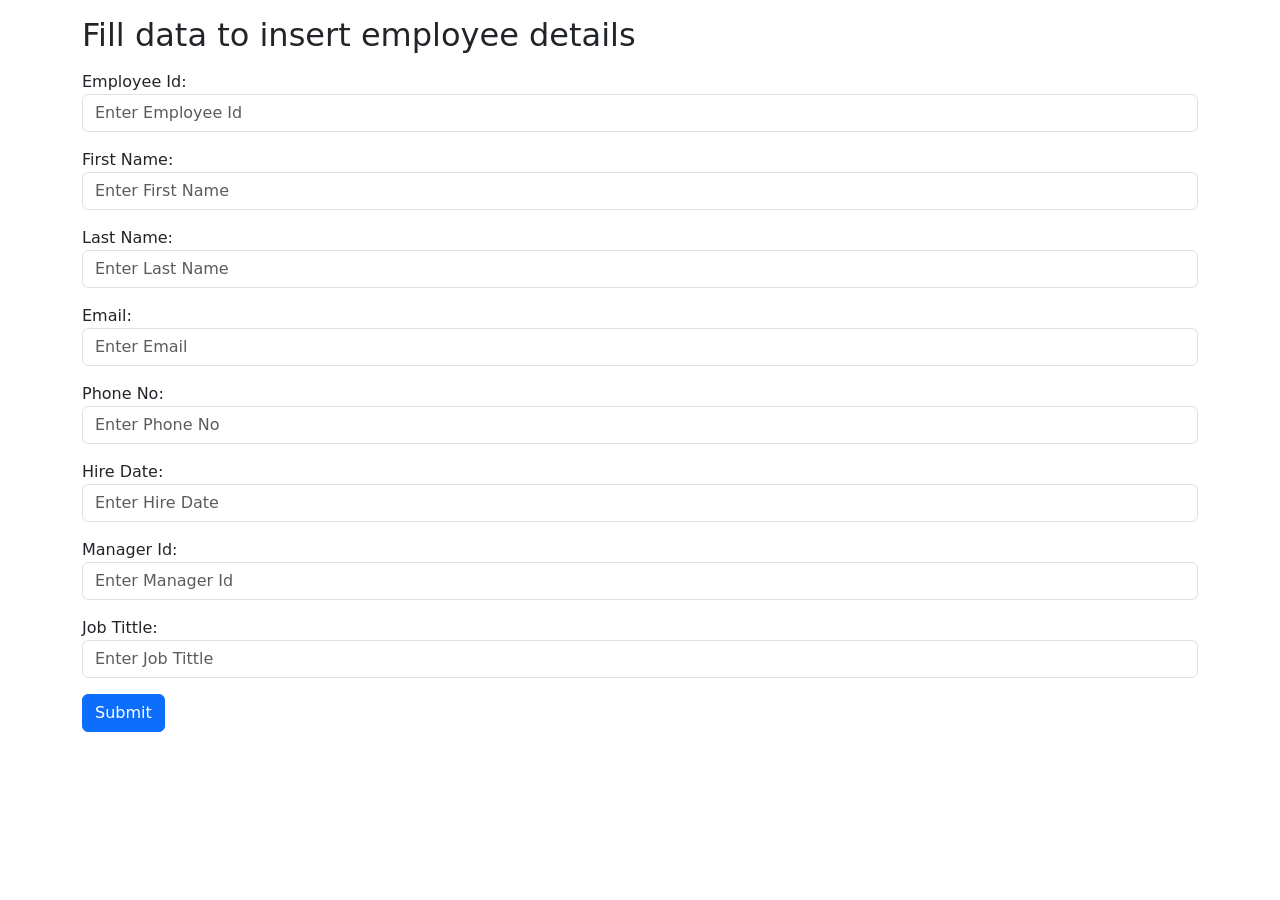
<file: templates/insert.html>
<!DOCTYPE html>
<html lang="en">
<head>
  <title>Insert data</title>
  <meta charset="utf-8">
  <meta name="viewport" content="width=device-width, initial-scale=1">
  <link href="https://cdn.jsdelivr.net/npm/bootstrap@5.1.3/dist/css/bootstrap.min.css" rel="stylesheet">
  <script src="https://cdn.jsdelivr.net/npm/bootstrap@5.1.3/dist/js/bootstrap.bundle.min.js"></script>
</head>
<body>

<div class="container mt-3">
  <h2>Fill data to insert employee details</h2>
  <form action="insert">
  	<div class="mb-3 mt-3">
      <label for="Employee Id">Employee Id:</label>
      <input type="Employee Id" class="form-control" id="Employee Id" placeholder="Enter Employee Id" name="Employee Id">
    </div>
	<div class="mb-3 mt-3">
      <label for="First Name">First Name:</label>
      <input type="First Name" class="form-control" id="First Name" placeholder="Enter First Name" name="First Name">
    </div>
	<div class="mb-3 mt-3">
      <label for="Last Name">Last Name:</label>
      <input type="Last Name" class="form-control" id="Last Name" placeholder="Enter Last Name" name="Last Name">
    </div>
	<div class="mb-3 mt-3">
      <label for="Email">Email:</label>
      <input type="Email" class="form-control" id="Email" placeholder="Enter Email" name="Email">
    </div>
	<div class="mb-3 mt-3">
      <label for="Phone No">Phone No:</label>
      <input type="Phone No" class="form-control" id="Phone No" placeholder="Enter Phone No" name="Phone No">
    </div>
	<div class="mb-3 mt-3">
      <label for="Hire Date">Hire Date:</label>
      <input type="Hire Date" class="form-control" id="Hire Date" placeholder="Enter Hire Date" name="Hire Date">
    </div>
    <div class="mb-3 mt-3">
      <label for="Manager Id">Manager Id:</label>
      <input type="Manager Id" class="form-control" id="Manager Id" placeholder="Enter Manager Id" name="Manager Id">
    </div>
    <div class="mb-3">
      <label for="Job Tittle">Job Tittle:</label>
      <input type="Job Tittle" class="form-control" id="Job Tittle" placeholder="Enter Job Tittle" name="Job Tittle">
    </div>
    
    <button type="submit" class="btn btn-primary">Submit</button>
  </form>
</div>

</body>
</html>
</file>
